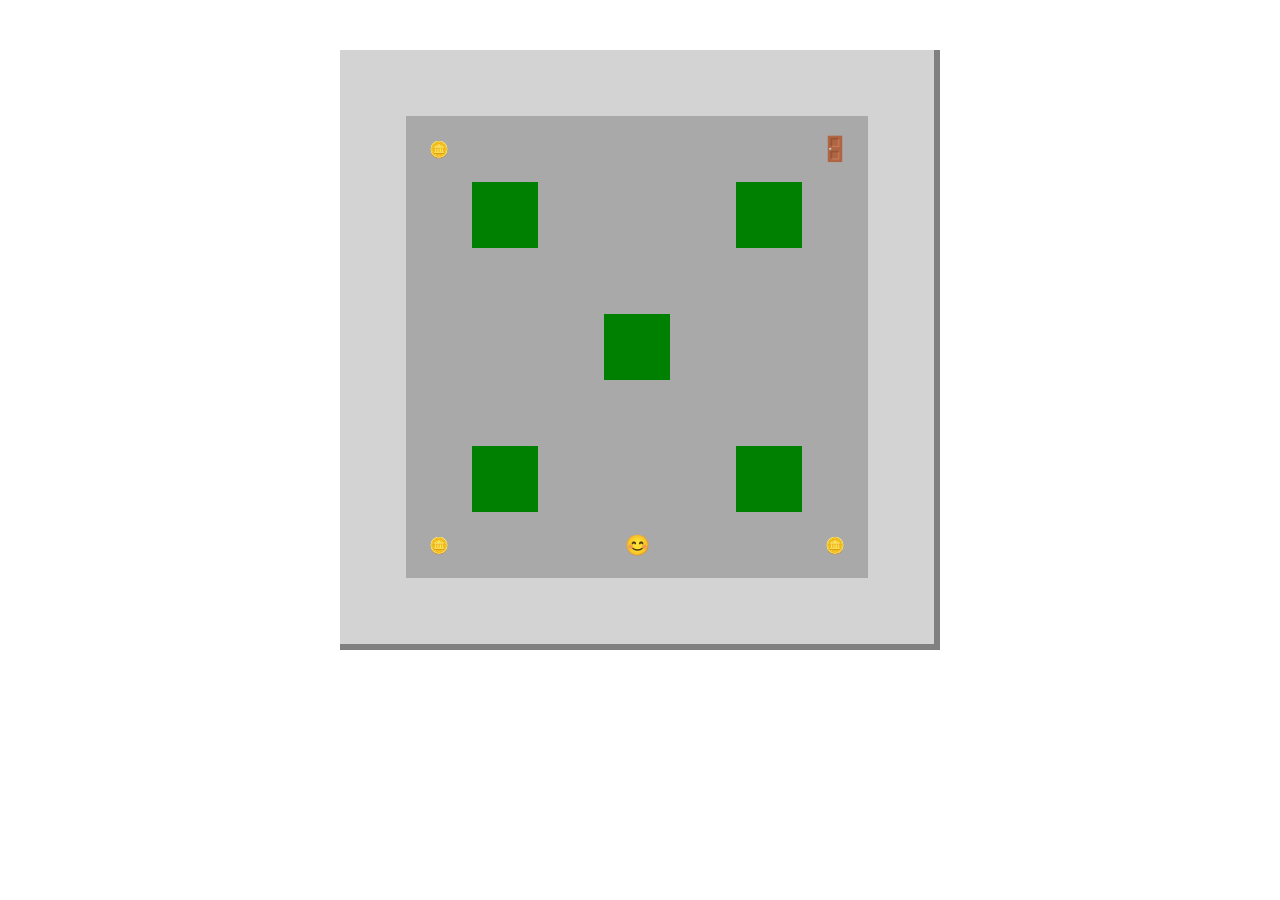
<file: movewithjson/game.html>
<!DOCTYPE html>
<html lang="en">
<head>
  <link rel="stylesheet" href="game.css">
</head>
<body>
  <div id="game-container">
    <div id="grid"></div>
    <div id="info">
      <p>Lives: <span id="lives">3</span> <button id="pause-button">Pause</button></p>
      <p>Coins: <span id="coins">0</span>/<span id="total-coins">0</span> <span id="coin-message" style="color: gold; font-weight: bold; opacity: 0; transition: opacity 0.5s;">Collect All the Coins & Key Will Appear</span></p>
      <p>Key: <span id="key">No</span></p>
      <div id="message"></div>
    </div>
    <div id="level-complete">Level Complete!</div>
  </div>
  <script src="js/player.js"></script>
  <script src="js/enemy.js"></script>
  <script src="js/level.js"></script>
  <script src="js/game.js"></script>
</body>
</html>
</file>
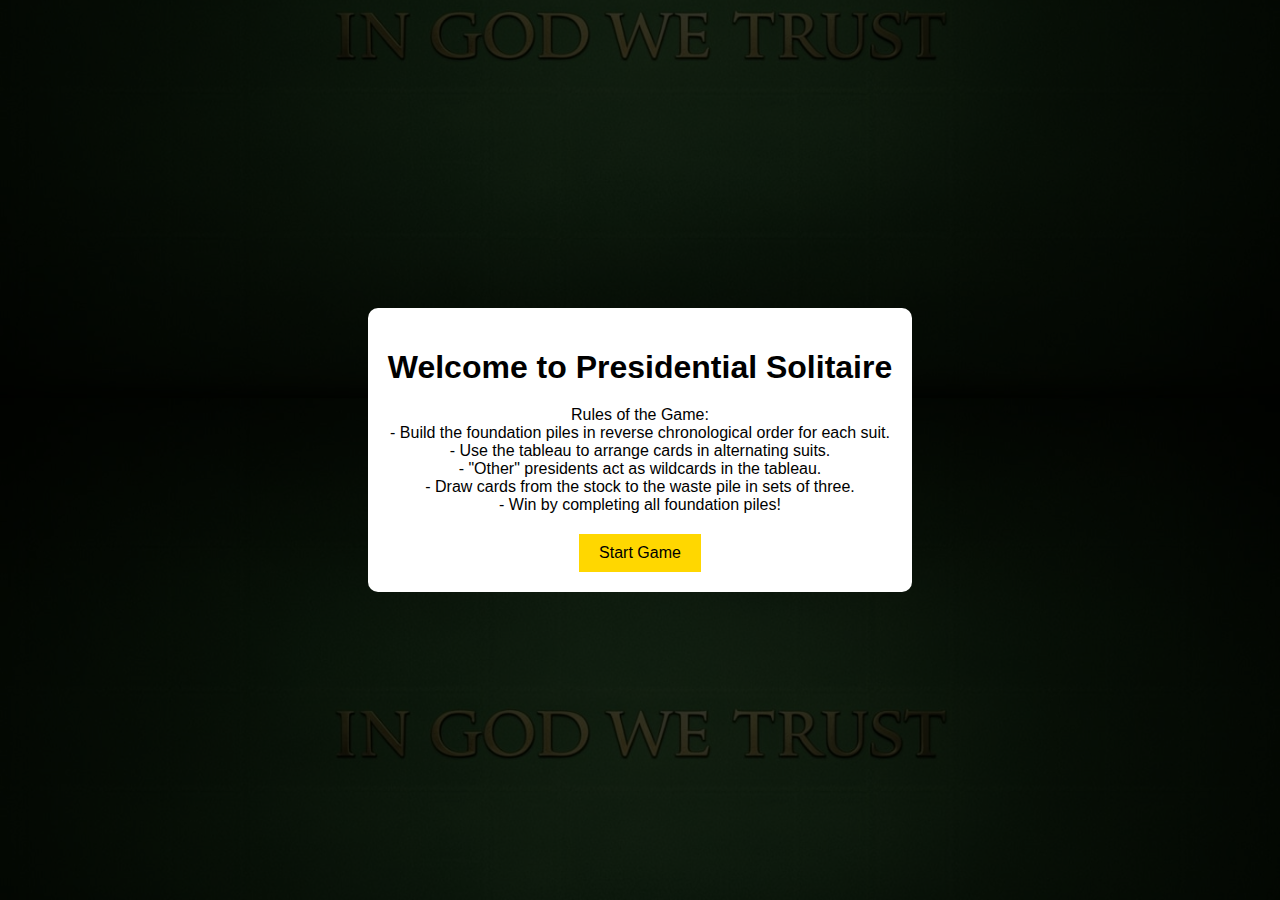
<file: POTUS4IPAD/main.html>
<!DOCTYPE html>
<html lang="en">
<head>
    <meta charset="UTF-8">
    <meta name="viewport" content="width=device-width, initial-scale=1.0">
    <title>Presidential Solitaire</title>
    <link href="https://fonts.googleapis.com/css2?family=Dancing+Script&display=swap" rel="stylesheet">
    <style>
        body {
            font-family: Arial, sans-serif;
            background-image: url('bg.jpg');
            background-repeat: repeat-y;
            background-size: cover;
            background-position: center -300px;
            margin: 0;
            padding: 20px;
            display: flex;
            justify-content: center;
        }
        #game-area {
            max-width: 1200px;
            display: none;
        }
        #status-bar {
            display: flex;
            justify-content: space-between;
            margin-bottom: 10px;
            font-size: 16px;
            color: #FFD700;
        }
        #top-row {
            display: flex;
            align-items: flex-start;
            flex-wrap: nowrap;
            margin-top: 25px;
        }
        .pile {
            width: 135px;
            height: 600px;
            margin-right: 10px;
            position: relative;
            overflow-y: auto;
            overflow-x: hidden;
            box-sizing: border-box;
            border: 3px solid #ccc;
            border-radius: 10px;
        }
        .foundation {
            width: 135px;
            height: 600px;
            margin-right: 10px;
            position: relative;
            overflow-y: auto;
            overflow-x: hidden;
            box-sizing: border-box;
        }
        .stock-waste-container {
            width: 140px;
            display: flex;
            flex-direction: column;
            margin-right: 25px;
            margin-left: 25px;
        }
        #stock {
            height: 309.375px; /* 150% of 206.25px */
            position: relative;
            display: flex;
            justify-content: center;
            align-items: center;
            box-sizing: border-box;
        }
        #waste {
            height: 400px; /* Increased for larger cards */
            margin-top: 10px;
            position: relative;
            overflow-y: auto;
            overflow-x: hidden;
            box-sizing: border-box;
        }
        .foundation-group {
            display: flex;
            flex-direction: column;
            align-items: center;
            margin-right: 10px;
        }
        .cheat-sheet {
            position: absolute;
            left: 0;
            width: 100%;
            font-size: 12px;
            font-weight: bold;
            color: #FFD700;
            text-align: center;
            z-index: 10;
            background: rgba(0, 0, 0, 0.5);
            padding: 5px;
            box-sizing: border-box;
        }
        .president-info {
            position: absolute;
            top: 0;
            left: 0;
            width: 100%;
            height: 70px;
            z-index: 10;
            background: black;
            padding: 5px;
            box-sizing: border-box;
        }
        .president-entry {
            margin-bottom: 10px;
        }
        .president-entry p {
            margin: 0;
            line-height: 1;
        }
        .card-container {
            position: absolute;
            width: 100%;
            height: 186px;
            left: 0;
        }
        .card {
            position: absolute;
            top: 0;
            left: 0;
            width: 100%;
            height: 100%;
            background: transparent;
        }
        .card img {
            pointer-events: none;
            display: block;
            width: 100%;
            height: 100%;
            object-fit: contain;
            border: none;
            margin: 0;
            padding: 0;
        }
        .card.republican .card-hover {
            color: #FF6666; /* Lighter red */
        }
        .card.democratic .card-hover {
            color: #6666FF; /* Lighter blue */
        }
        .card.other .card-hover {
            color: #d4a017; /* Existing yellow */
        }
        .label {
            position: absolute;
            top: -20px;
            width: 100%;
            text-align: center;
            font-size: 14px;
            overflow: hidden;
            white-space: nowrap;
            text-overflow: ellipsis;
        }
        .stock-image {
            width: 100%;
            height: 100%;
            cursor: pointer;
        }
        .reload-button {
            padding: 10px 20px;
            font-size: 14px;
            background: #FFD700;
            border: none;
            cursor: pointer;
            text-align: center;
            margin: auto;
        }
        #splash-screen {
            position: fixed;
            top: 0;
            left: 0;
            width: 100%;
            height: 100%;
            background: rgba(0, 0, 0, 0.8);
            display: flex;
            justify-content: center;
            align-items: center;
            z-index: 1000;
        }
        #splash-content {
            background: #fff;
            padding: 20px;
            border-radius: 10px;
            text-align: center;
            max-width: 600px;
        }
        #splash-content h1 {
            margin-bottom: 20px;
        }
        #splash-content p {
            margin-bottom: 20px;
        }
        #start-button {
            padding: 10px 20px;
            font-size: 16px;
            background: #FFD700;
            border: none;
            cursor: pointer;
        }
        @keyframes fadeOut {
            0% { opacity: 1; }
            100% { opacity: 0; }
        }
        @keyframes pulsate {
            0% { transform: scale(1); }
            50% { transform: scale(1.1); }
            100% { transform: scale(1); }
        }
        .fade-out-r { animation: fadeOut 5s forwards; }
        .fade-out-d { animation: fadeOut 5s 5s forwards; }
        .fade-out-o { animation: fadeOut 5s 10s forwards; }
        .pulsate { animation: pulsate 1s 3; }
        .card-hover {
            position: absolute;
            top: 0;
            left: 0;
            width: 100%;
            height: 30px;
            background: rgba(0, 0, 0, 0.7);
            color: white;
            text-align: center;
            line-height: 30px;
            font-size: 14px;
            display: none;
            z-index: 100;
            pointer-events: none;
        }
        #high-score-screen {
            position: fixed;
            top: 0;
            left: 0;
            width: 100%;
            height: 100%;
            background: rgba(0, 0, 0, 0.8);
            display: none;
            justify-content: center;
            align-items: center;
            z-index: 1000;
        }
        #high-score-content {
            background: #fff;
            padding: 20px;
            border-radius: 10px;
            text-align: center;
            max-width: 400px;
        }
        #high-score-content h2 {
            margin-bottom: 20px;
        }
        #high-score-content ul {
            list-style: none;
            padding: 0;
            margin-bottom: 20px;
        }
        #high-score-content li {
            margin-bottom: 5px;
        }
        #close-high-scores {
            padding: 10px 20px;
            font-size: 16px;
            background: #FFD700;
            border: none;
            cursor: pointer;
        }
        .selected {
            border: 2px solid yellow;
            box-shadow: 0 0 10px yellow;
        }
        .drag-ghost {
            position: absolute;
            pointer-events: none;
            z-index: 1001;
            opacity: 0.7;
        }
        .destination-highlight {
            border: 2px dotted green;
        }
        #show-cards-button {
            font-size: 18px;
            font-weight: bold;
            border: 2px solid #FFD700;
            padding: 10px;
            margin: 10px;
            display: none;
        }
        .show-card-info .card-hover {
            display: block;
        }
        .waste-card {
            height: 279px; /* 150% of 186px */
        }
    </style>
</head>
<body>
    <div id="splash-screen">
        <div id="splash-content">
            <h1>Welcome to Presidential Solitaire</h1>
            <p>Rules of the Game:<br>
            - Build the foundation piles in reverse chronological order for each suit.<br>
            - Use the tableau to arrange cards in alternating suits.<br>
            - "Other" presidents act as wildcards in the tableau.<br>
            - Draw cards from the stock to the waste pile in sets of three.<br>
            - Win by completing all foundation piles!</p>
            <button id="start-button">Start Game</button>
        </div>
    </div>

    <div id="game-area">
        <div id="status-bar">
            <span id="timer">Time: 0s</span>
            <span id="stock-counter">Reshuffles: 0</span>
        </div>
        <button id="show-cards-button">SHOW CARDS</button>
        <div id="top-row">
            <div id="tableau-0" class="pile"><div class="label">Tableau 1</div></div>
            <div id="tableau-1" class="pile"><div class="label">Tableau 2</div></div>
            <div id="tableau-2" class="pile"><div class="label">Tableau 3</div></div>
            <div class="stock-waste-container">
                <div id="stock"></div>
                <div id="waste"><div class="label">Waste</div></div>
            </div>
            <div class="foundation-group">
                <div id="foundation-r" class="foundation">
                    <div class="label">Republican</div>
                    <div class="president-info" id="info-r"></div>
                    <div class="cheat-sheet" id="cheat-r"></div>
                </div>
            </div>
            <div class="foundation-group">
                <div id="foundation-d" class="foundation">
                    <div class="label">Democratic</div>
                    <div class="president-info" id="info-d"></div>
                    <div class="cheat-sheet" id="cheat-d"></div>
                </div>
            </div>
            <div class="foundation-group">
                <div id="foundation-o" class="foundation">
                    <div class="label">Other</div>
                    <div class="president-info" id="info-o"></div>
                    <div class="cheat-sheet" id="cheat-o"></div>
                </div>
            </div>
        </div>
        <button id="new-game-button" style="display: none;">New Game</button>
    </div>

    <div id="high-score-screen">
        <div id="high-score-content">
            <h2>High Scores</h2>
            <ul id="high-score-list"></ul>
            <button id="close-high-scores">Close</button>
        </div>
    </div>

    <script>
        const presidents = [
            { name: "Washington", suit: "other", rank: 1, term: "1789-1797", number: "First President" },
            { name: "J. Adams", suit: "other", rank: 2, term: "1797-1801", number: "Second President" },
            { name: "Jefferson", suit: "democratic", rank: 3, term: "1801-1809", number: "Third President" },
            { name: "Madison", suit: "democratic", rank: 4, term: "1809-1817", number: "Fourth President" },
            { name: "Monroe", suit: "democratic", rank: 5, term: "1817-1825", number: "Fifth President" },
            { name: "J.Q. Adams", suit: "other", rank: 6, term: "1825-1829", number: "Sixth President" },
            { name: "Jackson", suit: "democratic", rank: 7, term: "1829-1837", number: "Seventh President" },
            { name: "Van Buren", suit: "democratic", rank: 8, term: "1837-1841", number: "Eighth President" },
            { name: "W.H. Harrison", suit: "other", rank: 9, term: "1841", number: "Ninth President" },
            { name: "Tyler", suit: "other", rank: 10, term: "1841-1845", number: "Tenth President" },
            { name: "Polk", suit: "democratic", rank: 11, term: "1845-1849", number: "Eleventh President" },
            { name: "Taylor", suit: "other", rank: 12, term: "1849-1850", number: "Twelfth President" },
            { name: "Fillmore", suit: "other", rank: 13, term: "1850-1853", number: "Thirteenth President" },
            { name: "Pierce", suit: "democratic", rank: 14, term: "1853-1857", number: "Fourteenth President" },
            { name: "Buchanan", suit: "democratic", rank: 15, term: "1857-1861", number: "Fifteenth President" },
            { name: "Lincoln", suit: "republican", rank: 16, term: "1861-1865", number: "Sixteenth President" },
            { name: "Johnson", suit: "democratic", rank: 17, term: "1865-1869", number: "Seventeenth President" },
            { name: "Grant", suit: "republican", rank: 18, term: "1869-1877", number: "Eighteenth President" },
            { name: "Hayes", suit: "republican", rank: 19, term: "1877-1881", number: "Nineteenth President" },
            { name: "Garfield", suit: "republican", rank: 20, term: "1881", number: "Twentieth President" },
            { name: "Arthur", suit: "republican", rank: 21, term: "1881-1885", number: "Twenty-first President" },
            { name: "Cleveland", suit: "democratic", rank: 22, term: "1885-1889, 1893-1897", number: "Twenty-second and Twenty-fourth President" },
            { name: "B. Harrison", suit: "republican", rank: 23, term: "1889-1893", number: "Twenty-third President" },
            { name: "McKinley", suit: "republican", rank: 24, term: "1897-1901", number: "Twenty-fifth President" },
            { name: "T. Roosevelt", suit: "republican", rank: 25, term: "1901-1909", number: "Twenty-sixth President" },
            { name: "Taft", suit: "republican", rank: 26, term: "1909-1913", number: "Twenty-seventh President" },
            { name: "Wilson", suit: "democratic", rank: 27, term: "1913-1921", number: "Twenty-eighth President" },
            { name: "Harding", suit: "republican", rank: 28, term: "1921-1923", number: "Twenty-ninth President" },
            { name: "Coolidge", suit: "republican", rank: 29, term: "1923-1929", number: "Thirtieth President" },
            { name: "Hoover", suit: "republican", rank: 30, term: "1929-1933", number: "Thirty-first President" },
            { name: "FDR", suit: "democratic", rank: 31, term: "1933-1945", number: "Thirty-second President" }
        ];

        const foundationSequences = {
            republican: [30, 29, 28, 26, 25, 24, 23, 21, 20, 19, 18, 16],
            democratic: [31, 27, 22, 17, 15, 14, 11, 8, 7, 5, 4, 3],
            other: [13, 12, 10, 9, 6, 2, 1]
        };

        const suitAbbrev = {
            'democratic': 'D',
            'republican': 'R',
            'other': 'O'
        };

        const suitColors = {
            'republican': '#FF6666',
            'democratic': '#6666FF',
            'other': '#d4a017'
        };

        let stock = [];
        let waste = [];
        let tableau = [[], [], []];
        let foundations = { republican: [], democratic: [], other: [] };
        let gameInProgress = false;
        let startTime = 0;
        let timerInterval = null;
        let stockReshuffles = 0;
        let gameStarted = false;
        let initialCards = [];
        let selectedCard = null;
        let dragGhost = null;

        function shuffle(array) {
            for (let i = array.length - 1; i > 0; i--) {
                const j = Math.floor(Math.random() * (i + 1));
                [array[i], array[j]] = [array[j], array[i]];
            }
            return array;
        }

        function getOrdinal(n) {
            const s = ["th", "st", "nd", "rd"];
            const v = n % 100;
            return n + (s[(v - 20) % 10] || s[v] || s[0]);
        }

        function initGame() {
            stock = shuffle([...presidents]);
            tableau = [[], [], []];
            foundations = { republican: [], democratic: [], other: [] };
            waste = [];
            stockReshuffles = 0;
            document.getElementById('stock-counter').textContent = 'Reshuffles: 0';
            startTime = Date.now();
            gameInProgress = true;
            gameStarted = false;
            initialCards = [];
            selectedCard = null;
            if (timerInterval) clearInterval(timerInterval);
            timerInterval = setInterval(updateTimer, 1000);
            document.getElementById('new-game-button').style.display = 'none';
            document.getElementById('high-score-screen').style.display = 'none';
            renderGame();
            renderCheatSheet();
            displayInitialCards();
        }

        function updateTimer() {
            if (gameInProgress) {
                const elapsed = Math.floor((Date.now() - startTime) / 1000);
                document.getElementById('timer').textContent = `Time: ${elapsed}s`;
            }
        }

        function renderCheatSheet() {
            const suits = ['republican', 'democratic', 'other'];
            suits.forEach(suit => {
                const cheatId = `cheat-${suit[0]}`;
                const cheatElement = document.getElementById(cheatId);
                const sequence = foundationSequences[suit];
                const remaining = sequence.filter(rank => !foundations[suit].some(card => card.rank === rank));
                if (remaining.length === 0) {
                    cheatElement.innerHTML = `<p>Group Complete</p>`;
                } else {
                    const nextOne = remaining[0];
                    const president = presidents.find(p => p.rank === nextOne);
                    cheatElement.innerHTML = `<p>NEXT UP:</p><div class="president-entry" data-rank="${nextOne}"><p>${president.term}</p><p>${president.name}</p></div>`;
                }
            });
        }

        function displayInitialCards() {
            const firstCards = {
                republican: presidents.find(p => p.rank === 30),
                democratic: presidents.find(p => p.rank === 31),
                other: presidents.find(p => p.rank === 13)
            };

            const foundations = [
                { id: 'foundation-r', suit: 'republican', rank: 30, fadeClass: 'fade-out-r', delay: 0 },
                { id: 'foundation-d', suit: 'democratic', rank: 31, fadeClass: 'fade-out-d', delay: 4000 },
                { id: 'foundation-o', suit: 'other', rank: 13, fadeClass: 'fade-out-o', delay: 8000 }
            ];

            initialCards = [];
            foundations.forEach(f => {
                const card = firstCards[f.suit];
                const cardElement = createCardElement(card, false, false, false, false, true);
                cardElement.classList.add(f.fadeClass);
                cardElement.style.top = '70px';
                cardElement.style.left = '0';
                cardElement.style.zIndex = 100;
                document.getElementById(f.id).appendChild(cardElement);
                const timeout = setTimeout(() => {
                    if (!gameStarted) {
                        cardElement.remove();
                        const entry = document.querySelector(`#cheat-${f.suit[0]} .president-entry[data-rank="${f.rank}"]`);
                        if (entry) {
                            entry.classList.add('pulsate');
                            setTimeout(() => entry.classList.remove('pulsate'), 3000);
                        }
                    }
                }, f.delay + 4000);
                initialCards.push({ element: cardElement, timeout: timeout });
            });
        }

        function getLastName(name) {
            const parts = name.split(' ');
            return parts[parts.length - 1].toUpperCase();
        }

        function getElectionYear(term) {
            const match = term.match(/\d{4}/);
            return match ? match[0] : '';
        }

        function saveScore(initials, time) {
            let scores = JSON.parse(localStorage.getItem('highScores') || '[]');
            scores.push({ initials, time });
            scores.sort((a, b) => a.time - b.time);
            scores = scores.slice(0, 10);
            localStorage.setItem('highScores', JSON.stringify(scores));
        }

        function showHighScores() {
            const scores = JSON.parse(localStorage.getItem('highScores') || '[]').filter(score => score.initials && score.time);
            const list = document.getElementById('high-score-list');
            list.innerHTML = '';
            scores.forEach(score => {
                const li = document.createElement('li');
                li.textContent = `${score.initials} - ${formatTime(score.time)}`;
                list.appendChild(li);
            });
            document.getElementById('high-score-screen').style.display = 'flex';
        }

        function formatTime(seconds) {
            const minutes = Math.floor(seconds / 60);
            const remainingSeconds = seconds % 60;
            const formattedSeconds = remainingSeconds < 10 ? `0${remainingSeconds}` : remainingSeconds;
            return minutes > 0 ? `${minutes} minutes, ${formattedSeconds} seconds` : `${remainingSeconds} seconds`;
        }

        function getValidDestinations(card) {
            const destinations = [];
            for (let i = 0; i < 3; i++) {
                const pile = tableau[i];
                const lastCard = pile[pile.length - 1];
                if (pile.length === 0 || isValidTableauMove(card, lastCard)) {
                    destinations.push(`tableau-${i}`);
                }
            }
            ['republican', 'democratic', 'other'].forEach(suit => {
                const foundation = foundations[suit];
                const lastCard = foundation[foundation.length - 1];
                if (isValidFoundationMove(card, lastCard, suit)) {
                    destinations.push(`foundation-${suit[0]}`);
                }
            });
            return destinations;
        }

        function renderGame() {
            const stockDiv = document.getElementById('stock');
            stockDiv.innerHTML = '';
            if (stock.length > 0) {
                const stockImage = document.createElement('img');
                stockImage.src = 'CARDS/cardback.jpg';
                stockImage.className = 'stock-image';
                stockImage.title = 'Click to draw cards';
                stockImage.addEventListener('click', drawCards);
                stockDiv.appendChild(stockImage);
            } else if (waste.length > 0) {
                const reloadButton = document.createElement('button');
                reloadButton.textContent = 'Reload Deck';
                reloadButton.className = 'reload-button';
                reloadButton.addEventListener('click', reshuffleStock);
                stockDiv.appendChild(reloadButton);
            }

            document.getElementById('waste').innerHTML = '<div class="label">Waste</div>';
            const wasteDisplay = waste.slice(-3);
            wasteDisplay.forEach((card, index) => {
                const isTopCard = index === wasteDisplay.length - 1;
                const cardElement = createCardElement(card, isTopCard, false, false, false, false);
                cardElement.classList.add('waste-card');
                cardElement.style.top = `${40 * index}px`; /* Adjusted for larger size */
                cardElement.style.left = '0';
                cardElement.style.zIndex = index;
                document.getElementById('waste').appendChild(cardElement);
            });

            for (let i = 0; i < 3; i++) {
                document.getElementById(`tableau-${i}`).innerHTML = `<div class="label">Tableau ${i + 1}</div>`;
                let cumulativeTop = 0;
                const initialOffset = 30;
                const minOffset = 20;
                tableau[i].forEach((card, index) => {
                    const scale = 1 - (index * 0.005);
                    const offset = Math.max(minOffset, initialOffset - index);
                    const isTopCard = index === tableau[i].length - 1;
                    const addHover = index < tableau[i].length - 1;
                    const cardElement = createCardElement(card, isTopCard, false, true, addHover, false);
                    cardElement.style.top = `${cumulativeTop}px`;
                    cardElement.style.left = '0';
                    cardElement.style.zIndex = index;
                    cardElement.style.transform = `scale(${scale})`;
                    cardElement.style.transformOrigin = 'top left';
                    if (selectedCard && card.suit === selectedCard.card.suit && card.rank === selectedCard.card.rank) {
                        cardElement.classList.add('selected');
                    }
                    document.getElementById(`tableau-${i}`).appendChild(cardElement);
                    cumulativeTop += offset;
                });
            }

            ['republican', 'democratic', 'other'].forEach(suit => {
                const foundationId = `foundation-${suit[0]}`;
                document.getElementById(foundationId).innerHTML = `
                    <div class="label">${suit.charAt(0).toUpperCase() + suit.slice(1)}</div>
                    <div class="president-info" id="info-${suit[0]}"></div>
                    <div class="cheat-sheet" id="cheat-${suit[0]}"></div>
                `;
                let currentTop = 70;
                const initialOffset = 27;
                const decrement = 0.5;
                const minOffset = 15;
                foundations[suit].forEach((card, index) => {
                    const cardElement = createCardElement(card, false, false, false, false, false);
                    cardElement.style.top = `${currentTop}px`;
                    cardElement.style.left = '0';
                    cardElement.style.zIndex = index;
                    document.getElementById(foundationId).appendChild(cardElement);
                    const offset = Math.max(minOffset, initialOffset - index * decrement);
                    currentTop += offset;
                });
                const infoDiv = document.getElementById(`info-${suit[0]}`);
                if (foundations[suit].length > 0) {
                    const topCard = foundations[suit][foundations[suit].length - 1];
                    infoDiv.innerHTML = `
                        <div style="font-size:16px; color:#FFD700; text-align:center; white-space:nowrap; overflow:hidden; text-overflow:ellipsis;">
                            ${topCard.name.toUpperCase()}
                        </div>
                        <div style="font-size:16px; color:#FFD700; text-align:center; white-space:nowrap; overflow:hidden; text-overflow:ellipsis;">
                            ${topCard.term}
                        </div>
                        <div style="font-size:16px; color:#FFD700; text-align:center; white-space:nowrap; overflow:hidden; text-overflow:ellipsis; font-family: 'Dancing Script', cursive;">
                            ${getOrdinal(topCard.rank)} President
                        </div>
                    `;
                } else {
                    infoDiv.innerHTML = `
                        <div style="font-size:16px; color:#FFD700; text-align:center;">
                            Drag cards here ⬇️
                        </div>
                    `;
                }
                const cheatSheet = document.getElementById(`cheat-${suit[0]}`);
                if (foundations[suit].length > 0) {
                    const lastCardTop = currentTop - Math.max(15, 27 - (foundations[suit].length - 1) * 0.5);
                    const lastCardBottom = lastCardTop + 186;
                    cheatSheet.style.top = `${lastCardBottom + 10}px`;
                } else {
                    cheatSheet.style.top = '70px';
                }
            });

            document.querySelectorAll('.pile, .foundation').forEach(el => el.classList.remove('destination-highlight'));
            if (selectedCard) {
                const validDestinations = getValidDestinations(selectedCard.card);
                validDestinations.forEach(id => {
                    document.getElementById(id).classList.add('destination-highlight');
                });
            }

            renderCheatSheet();
            checkWin();
        }

        function createCardElement(card, draggable, showTerm = false, isTableau = false, addHover = false, isTopCard = false) {
            const container = document.createElement('div');
            container.className = 'card-container';
            const div = document.createElement('div');
            div.className = `card ${card.suit}`;
            const abbrev = suitAbbrev[card.suit];
            const imgPath = `CARDS/${abbrev}-${card.rank}.jpg`;
            const img = document.createElement('img');
            img.src = imgPath;
            img.alt = `${card.name} (${abbrev}-${card.rank})`;
            img.style.width = '100%';
            img.style.height = '100%';
            img.onerror = function() {
                this.style.display = 'none';
                const text = document.createElement('span');
                text.className = 'card-text';
                text.textContent = `${card.name} (${abbrev}-${card.rank})`;
                div.appendChild(text);
            };
            div.appendChild(img);
            container.appendChild(div);
            container.dataset.suit = card.suit;
            container.dataset.rank = card.rank;
            container.dataset.name = card.name;

            if (isTableau && addHover) {
                const hoverDiv = document.createElement('div');
                hoverDiv.className = 'card-hover';
                hoverDiv.style.color = suitColors[card.suit];
                hoverDiv.innerHTML = `${getLastName(card.name)} ${getElectionYear(card.term)}`;
                container.appendChild(hoverDiv);
            }

            if (draggable) {
                container.draggable = true;
                container.addEventListener('dragstart', dragStart);
                container.addEventListener('touchstart', touchStart, { passive: false });
                container.addEventListener('touchmove', touchMove, { passive: false });
                container.addEventListener('touchend', touchEnd);
            }

            return container;
        }

        function selectCard(container) {
            const card = {
                suit: container.dataset.suit,
                rank: parseInt(container.dataset.rank),
                name: container.dataset.name
            };
            selectedCard = { card, sourceId: container.parentElement.id };
        }

        function dragStart(e) {
            e.dataTransfer.setData('text/plain', JSON.stringify({
                suit: e.target.dataset.suit,
                rank: parseInt(e.target.dataset.rank),
                name: e.target.dataset.name,
                sourceId: e.target.parentElement.id
            }));
            e.target.classList.add('dragging');
            dragGhost = e.target.cloneNode(true);
            dragGhost.classList.add('drag-ghost');
            document.body.appendChild(dragGhost);
            dragGhost.style.left = `${e.pageX - dragGhost.offsetWidth / 2}px`;
            dragGhost.style.top = `${e.pageY - dragGhost.offsetHeight / 2}px`;
        }

        function touchStart(e) {
            e.preventDefault();
            const touches = e.touches;
            const target = e.currentTarget;
            if (touches.length === 2) {
                const rect = target.getBoundingClientRect();
                const touch1 = touches[0];
                const touch2 = touches[1];
                if (touch1.clientX >= rect.left && touch1.clientX <= rect.right &&
                    touch1.clientY >= rect.top && touch1.clientY <= rect.bottom &&
                    touch2.clientX >= rect.left && touch2.clientX <= rect.right &&
                    touch2.clientY >= rect.top && touch2.clientY <= rect.bottom) {
                    selectCard(target);
                    renderGame();
                }
            } else if (touches.length === 1) {
                target.touchStartTime = Date.now();
                target.touchStartX = touches[0].clientX;
                target.touchStartY = touches[0].clientY;
                target.isDragging = false;
            }
        }

        function touchMove(e) {
            const target = e.currentTarget;
            if (e.touches.length === 1 && !target.isDragging) {
                const touch = e.touches[0];
                const dx = touch.clientX - target.touchStartX;
                const dy = touch.clientY - target.touchStartY;
                if (Math.sqrt(dx * dx + dy * dy) > 10) {
                    target.isDragging = true;
                    if (!dragGhost) {
                        dragGhost = target.cloneNode(true);
                        dragGhost.classList.add('drag-ghost');
                        document.body.appendChild(dragGhost);
                    }
                    dragGhost.style.left = `${touch.pageX - dragGhost.offsetWidth / 2}px`;
                    dragGhost.style.top = `${touch.pageY - dragGhost.offsetHeight / 2}px`;
                    target.classList.add('dragging');
                }
            }
        }

        function touchEnd(e) {
            const target = e.currentTarget;
            if (target.isDragging) {
                const touch = e.changedTouches[0];
                const dropTarget = document.elementFromPoint(touch.clientX, touch.clientY);
                if (dropTarget && (dropTarget.classList.contains('pile') || dropTarget.classList.contains('foundation'))) {
                    const data = {
                        suit: target.dataset.suit,
                        rank: parseInt(target.dataset.rank),
                        name: target.dataset.name,
                        sourceId: target.parentElement.id
                    };
                    const targetId = dropTarget.id;
                    const card = { suit: data.suit, rank: data.rank, name: data.name };
                    if (targetId.startsWith('tableau-')) {
                        const pileIndex = parseInt(targetId.split('-')[1]);
                        const targetPile = tableau[pileIndex];
                        const lastCard = targetPile[targetPile.length - 1];
                        if (targetPile.length === 0 || isValidTableauMove(card, lastCard)) {
                            moveCard(card, data.sourceId, targetId);
                        }
                    } else if (targetId.startsWith('foundation-')) {
                        const foundationSuit = targetId === 'foundation-r' ? 'republican' :
                                              targetId === 'foundation-d' ? 'democratic' : 'other';
                        const foundation = foundations[foundationSuit];
                        const lastCard = foundation[foundation.length - 1];
                        if (isValidFoundationMove(card, lastCard, foundationSuit)) {
                            moveCard(card, data.sourceId, targetId);
                        }
                    }
                }
                if (dragGhost) {
                    dragGhost.remove();
                    dragGhost = null;
                }
                target.classList.remove('dragging');
                renderGame();
            } else {
                const now = Date.now();
                if (target.lastTapTime && now - target.lastTapTime < 300) {
                    clearTimeout(target.tapTimeout);
                    const card = {
                        suit: target.dataset.suit,
                        rank: parseInt(target.dataset.rank),
                        name: target.dataset.name
                    };
                    ['republican', 'democratic', 'other'].forEach(suit => {
                        const foundation = foundations[suit];
                        const lastCard = foundation[foundation.length - 1];
                        if (isValidFoundationMove(card, lastCard, suit)) {
                            moveCard(card, target.parentElement.id, `foundation-${suit[0]}`);
                            selectedCard = null;
                            renderGame();
                        }
                    });
                } else {
                    target.tapTimeout = setTimeout(() => {
                        if (selectedCard && selectedCard.card.suit === target.dataset.suit &&
                            selectedCard.card.rank === parseInt(target.dataset.rank)) {
                            selectedCard = null;
                            renderGame();
                        }
                    }, 300);
                }
                target.lastTapTime = now;
            }
        }

        function handleDestinationTap(e) {
            if (selectedCard) {
                const destinationId = e.currentTarget.id;
                const card = selectedCard.card;
                if (destinationId.startsWith('tableau-')) {
                    const pileIndex = parseInt(destinationId.split('-')[1]);
                    const targetPile = tableau[pileIndex];
                    const lastCard = targetPile[targetPile.length - 1];
                    if (targetPile.length === 0 || isValidTableauMove(card, lastCard)) {
                        moveCard(card, selectedCard.sourceId, destinationId);
                        selectedCard = null;
                        renderGame();
                    }
                } else if (destinationId.startsWith('foundation-')) {
                    const foundationSuit = destinationId === 'foundation-r' ? 'republican' :
                                          destinationId === 'foundation-d' ? 'democratic' : 'other';
                    const foundation = foundations[foundationSuit];
                    const lastCard = foundation[foundation.length - 1];
                    if (isValidFoundationMove(card, lastCard, foundationSuit)) {
                        moveCard(card, selectedCard.sourceId, destinationId);
                        selectedCard = null;
                        renderGame();
                    }
                }
            }
        }

        function dragOver(e) {
            e.preventDefault();
        }

        function drop(e) {
            e.preventDefault();
            const data = JSON.parse(e.dataTransfer.getData('text/plain'));
            const sourceId = data.sourceId;
            const targetId = e.currentTarget.id;
            const card = { suit: data.suit, rank: data.rank, name: data.name };

            if (targetId.startsWith('tableau-')) {
                const pileIndex = parseInt(targetId.split('-')[1]);
                const targetPile = tableau[pileIndex];
                const lastCard = targetPile[targetPile.length - 1];
                if (targetPile.length === 0 || isValidTableauMove(card, lastCard)) {
                    moveCard(card, sourceId, targetId);
                }
            } else if (targetId.startsWith('foundation-')) {
                const foundationSuit = targetId === 'foundation-r' ? 'republican' :
                                      targetId === 'foundation-d' ? 'democratic' : 'other';
                const foundation = foundations[foundationSuit];
                const lastCard = foundation[foundation.length - 1];
                if (isValidFoundationMove(card, lastCard, foundationSuit)) {
                    moveCard(card, sourceId, targetId);
                }
            }
            if (dragGhost) {
                dragGhost.remove();
                dragGhost = null;
            }
            renderGame();
        }

        function isValidTableauMove(card, targetCard) {
            if (!targetCard) return true;
            const cardColor = card.suit;
            const targetColor = targetCard.suit;
            const isYellow = cardColor === 'other';
            const isTargetYellow = targetColor === 'other';
            if (isYellow || isTargetYellow) return true;
            if ((cardColor === 'republican' && targetColor === 'democratic') ||
                (cardColor === 'democratic' && targetColor === 'republican')) {
                return true;
            }
            return false;
        }

        function isValidFoundationMove(card, lastCard, foundationSuit) {
            if (card.suit !== foundationSuit) return false;
            const sequence = foundationSequences[foundationSuit];
            if (!lastCard) return card.rank === sequence[0];
            const nextRank = sequence[sequence.indexOf(lastCard.rank) + 1];
            return card.rank === nextRank;
        }

        function moveCard(card, sourceId, targetId) {
            let sourcePile, index;
            if (sourceId === 'waste') {
                if (waste[waste.length - 1].name !== card.name) return;
                sourcePile = waste;
                index = waste.length - 1;
            } else if (sourceId.startsWith('tableau-')) {
                const pileIndex = parseInt(sourceId.split('-')[1]);
                sourcePile = tableau[pileIndex];
                index = sourcePile.findIndex(c => c.name === card.name && c.rank === card.rank);
            }
            const movedCard = sourcePile.splice(index, 1)[0];
            movedCard.faceUp = true;
            if (targetId.startsWith('tableau-')) {
                const pileIndex = parseInt(targetId.split('-')[1]);
                tableau[pileIndex].push(movedCard);
            } else if (targetId.startsWith('foundation-')) {
                const foundationSuit = targetId === 'foundation-r' ? 'republican' :
                                      targetId === 'foundation-d' ? 'democratic' : 'other';
                foundations[foundationSuit].push(movedCard);
            }
        }

        function drawCards() {
            if (initialCards.length > 0) {
                initialCards.forEach(ic => {
                    clearTimeout(ic.timeout);
                    ic.element.remove();
                });
                initialCards = [];
            }
            gameStarted = true;
            if (stock.length > 0) {
                const cardsToDraw = Math.min(3, stock.length);
                for (let i = 0; i < cardsToDraw; i++) {
                    const card = stock.pop();
                    card.faceUp = true;
                    waste.push(card);
                }
            }
            renderGame();
        }

        function reshuffleStock() {
            stock = waste.reverse().map(card => ({ ...card, faceUp: false }));
            waste = [];
            stockReshuffles++;
            document.getElementById('stock-counter').textContent = `Reshuffles: ${stockReshuffles}`;
            renderGame();
        }

        function checkWin() {
            if (foundations.republican.length === 12 &&
                foundations.democratic.length === 12 &&
                foundations.other.length === 7) {
                gameInProgress = false;
                clearInterval(timerInterval);
                const elapsed = Math.floor((Date.now() - startTime) / 1000);
                let initials = prompt("Congratulations! You won Presidential Solitaire!\nEnter your initials (up to 3 characters):", "");
                if (initials) {
                    initials = initials.trim().toUpperCase().slice(0, 3);
                    saveScore(initials, elapsed);
                    showHighScores();
                }
                document.getElementById('new-game-button').style.display = 'block';
            }
        }

        document.getElementById('start-button').addEventListener('click', function() {
            document.getElementById('splash-screen').style.display = 'none';
            document.getElementById('game-area').style.display = 'block';
            initGame();
        });

        document.getElementById('new-game-button').addEventListener('click', initGame);

        document.getElementById('close-high-scores').addEventListener('click', function() {
            document.getElementById('high-score-screen').style.display = 'none';
        });

        document.querySelectorAll('[id^=tableau-], [id^=foundation-]').forEach(pile => {
            pile.addEventListener('dragover', dragOver);
            pile.addEventListener('drop', drop);
            pile.addEventListener('touchend', handleDestinationTap);
        });

        // Show "SHOW CARDS" button on touch devices
        if ('ontouchstart' in window) {
            document.getElementById('show-cards-button').style.display = 'block';
        }

        // Toggle card info visibility
        document.getElementById('show-cards-button').addEventListener('click', function() {
            document.getElementById('game-area').classList.toggle('show-card-info');
        });
    </script>
</body>
</html>
</file>
<file: movewithjson/game.css>
/* movewithjson/game.css */
#game-container {
  width: 600px;
  height: 600px;
  background-color: grey;
  position: relative;
  margin: 0 auto;
  top: 20px;
}

#grid {
  width: 100%;
  height: 100%;
  position: absolute;
}

.tile {
  width: 66px;
  height: 66px;
  position: absolute;
  box-sizing: border-box;
}

.tile.L000 { background-color: green; } /* Un-walkable */
.tile.L001 { background-color: lightgrey; }
.tile.L002 { background-color: darkgrey; }

.player::before {
  content: "😊"; /* Player emoji */
  font-size: 20px;
  position: absolute;
  left: 50%;
  top: 50%;
  transform: translate(-50%, -50%);
}

.player {
  width: 66px;
  height: 66px;
  position: absolute;
  z-index: 10;
}

.enemy::before {
  content: "👾"; /* Enemy emoji */
  font-size: 20px;
  position: absolute;
  left: 50%;
  top: 50%;
  transform: translate(-50%, -50%);
}

.enemy {
  width: 66px;
  height: 66px;
  position: absolute;
  z-index: 9;
}

.coin::before {
  content: "🪙"; /* Coin emoji */
  font-size: 16px;
  position: absolute;
  left: 50%;
  top: 50%;
  transform: translate(-50%, -50%);
}

.coin {
  width: 66px;
  height: 66px;
  position: absolute;
  z-index: 8;
}

.door::before {
  content: "🚪"; /* Door emoji */
  font-size: 24px;
  position: absolute;
  left: 50%;
  top: 50%;
  transform: translate(-50%, -50%);
}

.door {
  width: 66px;
  height: 66px;
  position: absolute;
  z-index: 7;
}

.key::before {
  content: "🗝"; /* Key emoji */
  font-size: 16px;
  position: absolute;
  left: 50%;
  top: 50%;
  transform: translate(-50%, -50%);
}

.key {
  width: 66px;
  height: 66px;
  position: absolute;
  z-index: 6;
  display: none; /* Hidden until coins collected */
}

#info {
  width: 600px;
  margin: 30px auto 0; /* Below game-container */
  color: white;
  text-align: center;
  font-family: Arial, sans-serif;
}

#level-complete {
  display: none;
  position: absolute;
  top: 50%;
  left: 50%;
  transform: translate(-50%, -50%);
  color: white;
  font-size: 24px;
  z-index: 20;
}
</file>
